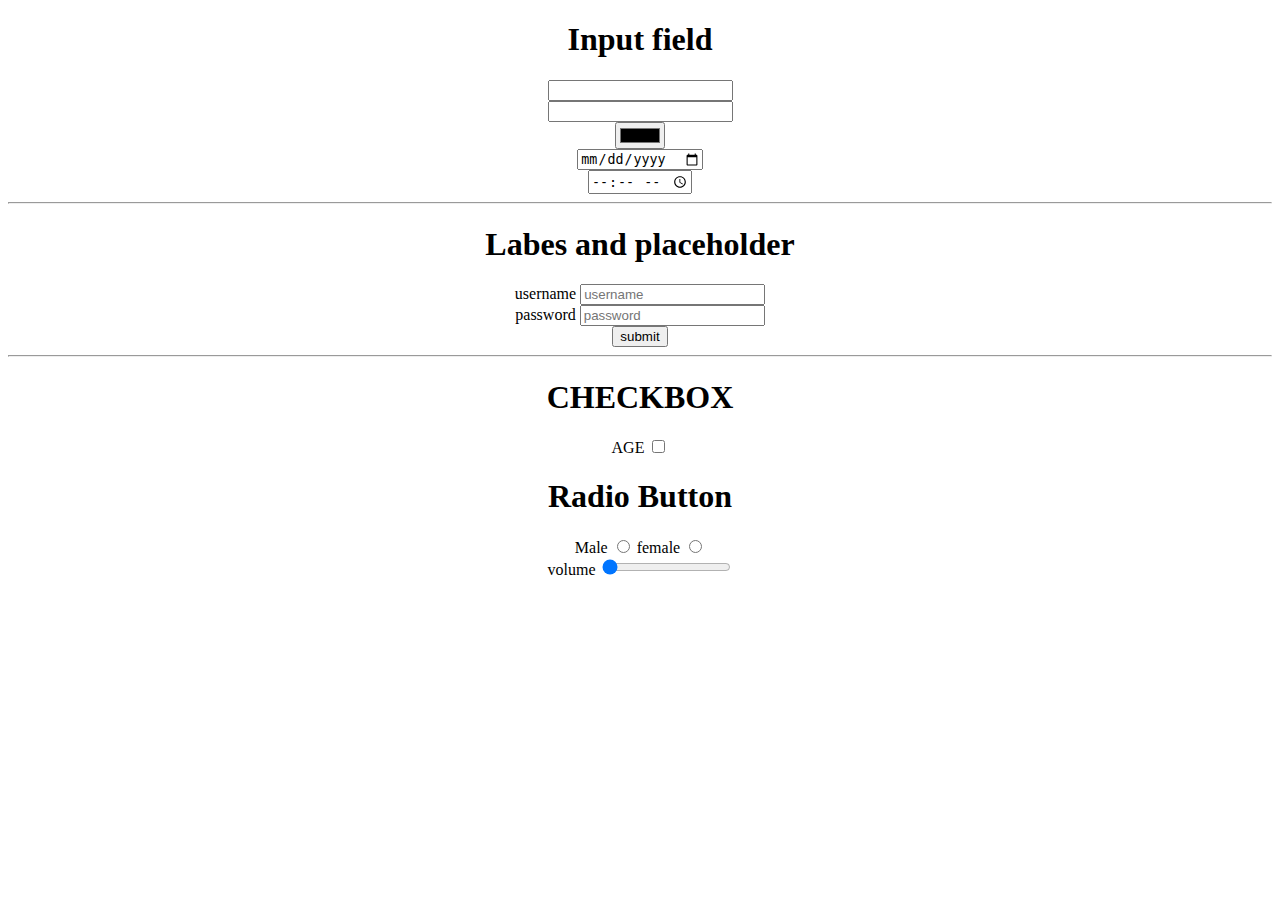
<file: day4fourm..html>
<!DOCTYPE html>
<html lang="en">
<head>
    <meta charset="UTF-8">
    <meta name="viewport" content="width=device-width, initial-scale=1.0">
    <title>Document</title>
</head>
<body>
    <center>
    <h1>Input field</h1>
    <form action="">
        <input type="text"><br>
        <input type="password"><br>
        <input type="color"><br>
        <input type="date"><br>
        <input type="time">
    </form>

    <form action=" ">
        <hr>
        <h1>Labes and placeholder</h1>
        <label for="username">username</label>
        <input type="text" id="username" placeholder="username"><br>
        <label for="pass">password</label>
        <input type="password" id="pass" placeholder="password"><br>
        <button type="submit"> submit</button>
    </hr>
    </form>
    <form action=" ">
        <hr>
        <h1>CHECKBOX</h1>
    <label for="age">AGE</label>
    <INPUT type="checkbox" id="age">
    </hr>
    </form>

    <form action=" ">
        <h1>Radio Button</h1>
    <label for="male">Male</label>
    <INPUT type="radio" id="male">
    <label for="female">female</label>
    <INPUT type="radio" id="female"><br>
    <label for="volume">volume</label>
    <INPUT type="range" id="volume" min="0" max="100" step="50" value="1">

    </form>
    </center>
    
</body>
</html>
</file>
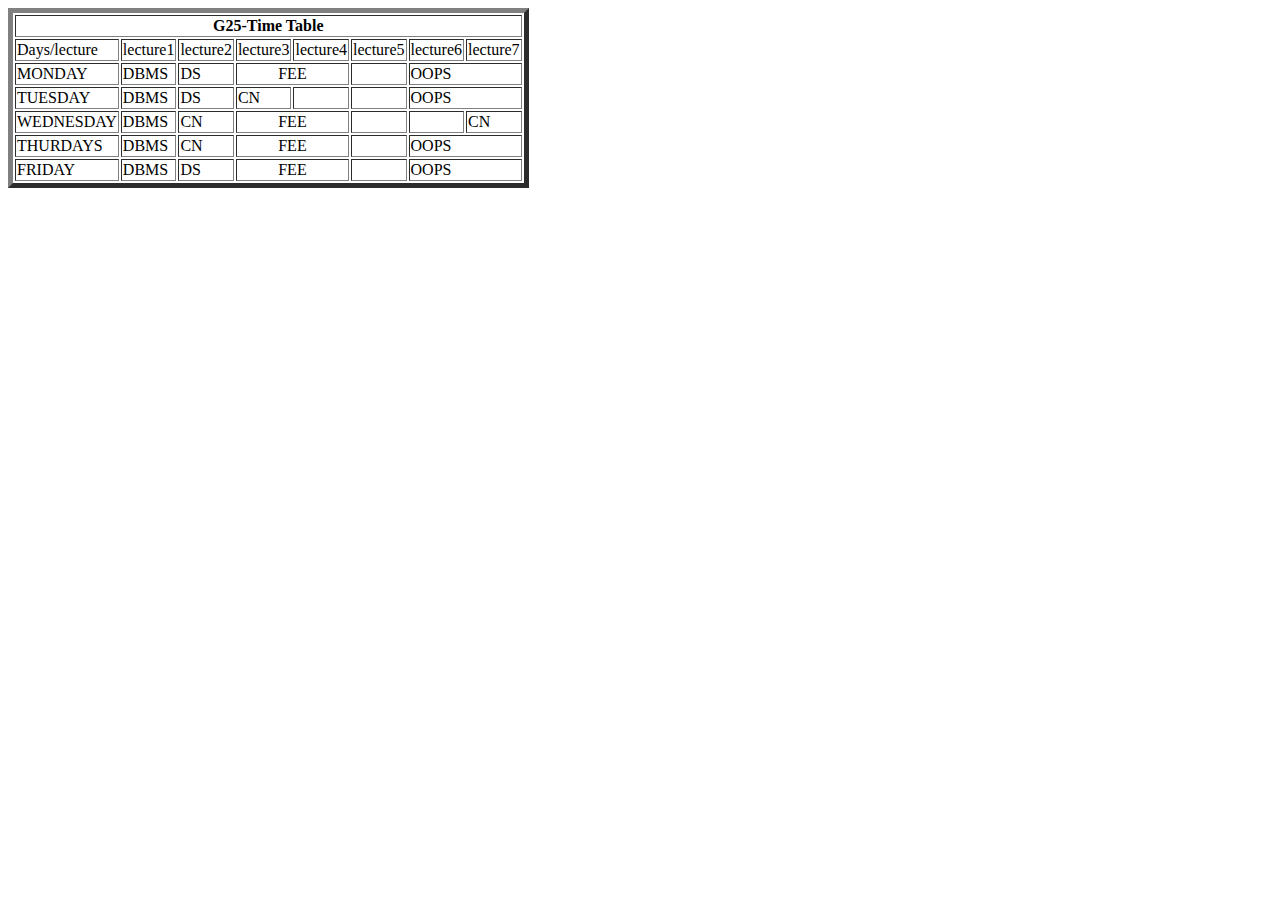
<file: day4Table.html>
<!DOCTYPE html>
<html lang="en">
<head>
    <meta charset="UTF-8">
    <meta name="viewport" content="width=device-width, initial-scale=1.0">
    <title>Document</title>
</head>
<body>
    <table border="5">
        <thead>
            <th colspan="8">G25-Time Table</th>
        </thead>
        <tr>
            <td>Days/lecture</td>
            <td>lecture1</td>
            <td>lecture2</td>
            <td>lecture3</td>
            <td>lecture4</td>
            <td>lecture5</td>
            <td>lecture6</td>
            <td>lecture7</td>
            <tr>
            <td>MONDAY</td>
            <td>DBMS</td>
            <td>DS</td>
            <td colspan="2" >  <center>FEE</center></td>
            <td> </td>
            <td colspan="2">OOPS</td>
            </tr>
            <tr>
            <td>TUESDAY</td>
            <td>DBMS</td>
            <td>DS</td>
            <td>CN</td>
            <td></td>
            <td></td>
            <td colspan="2" >OOPS</td>

            </tr>
            <tr>
            <td>WEDNESDAY</td>
            <td>DBMS</td>
            <td>CN</td>
            <td colspan="2" >  <center>FEE</center></td>
            <td></td>
            <td></td>
            <td>CN</td>           
            </tr>
            <tr>
            <td>THURDAYS</td>
            <td>DBMS</td>
            <td>CN</td>
            <td colspan="2" >  <center>FEE</center></td>
            <td></td>
            <td colspan="2">OOPS</td>           
            </tr>
            <tr>
            <td>FRIDAY</td>
            <td>DBMS</td>
            <td>DS</td>
            <td colspan="2" >  <center>FEE</center></td>
            <td></td>
            <td colspan="2" >OOPS</td>           
            </tr>
            

        </tr>
    </table>
    
</body>
</html>
</file>
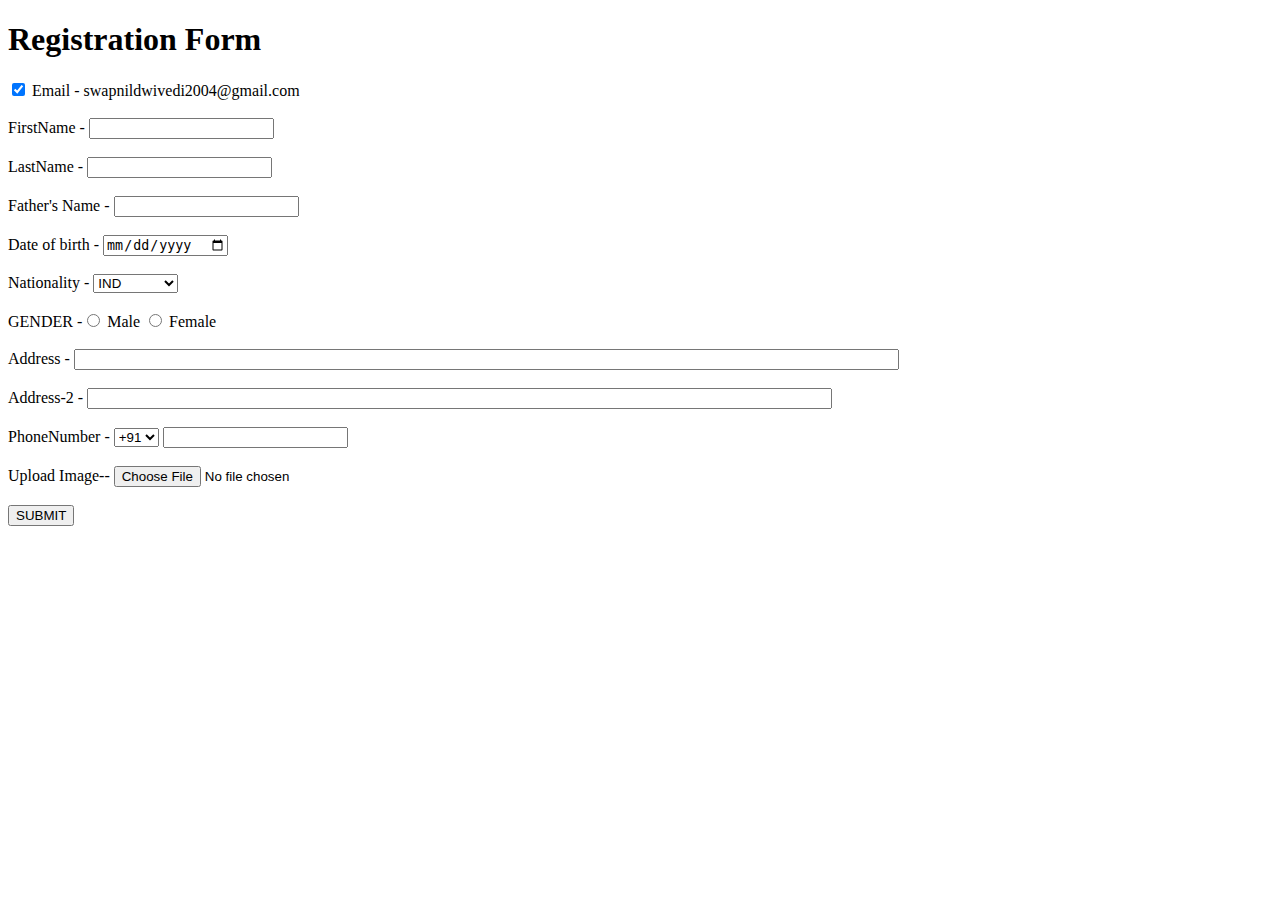
<file: day5.html>
<!DOCTYPE html>
<html lang="en">
<head>
    <meta charset="UTF-8">
    <meta name="viewport" content="width=device-width, initial-scale=1.0">
    <title>Document</title>
</head>
<body>
    <form>
        <h1>Registration Form</h1>
        <input type="checkbox" checked>
        <label for="email">Email - swapnildwivedi2004@gmail.com</label><br><br>
        <label for="name">FirstName -</label>
        <input id="name"><br><br>
        <label for="lname">LastName -</label>
        <input id="lname"><br><br>
        <label for="fname">Father's Name -</label>
        <input id="fname"><br><br>
        <label for="DOB">Date of birth -</label>
        <input type="date"><br><br>
        <label for="Nationality">Nationality -</label>
        <select>
            <option>IND</option>
            <option>aus</option>
            <option>westindies</option>
        </select><br><br>
        
        GENDER -<input type="radio" name="gender" value="male"> Male
        <input type="radio" name="gender" value="female"> Female
        <br><br>

        <label for="address">Address -</label>
        <input id="address" size="100"><br><br>

        <label for="address">Address-2 -</label>
        <input id="address" size="90"><br><br>

        <label for="pno">PhoneNumber -</label>
        <select name="phonenumber" id="pno">
            <option>+91</option>
            <option>0</option>
            <option>+1</option>

        </select>
        <input type="text" id="pno"><BR><BR>

        <label for="image">Upload Image--</label>
        
        <input type="file" id="image"><br><br>

        <buttoN type="submit" >SUBMIT</buttoN>



        
        


        
        
    </form>
</body>
</html>
</file>
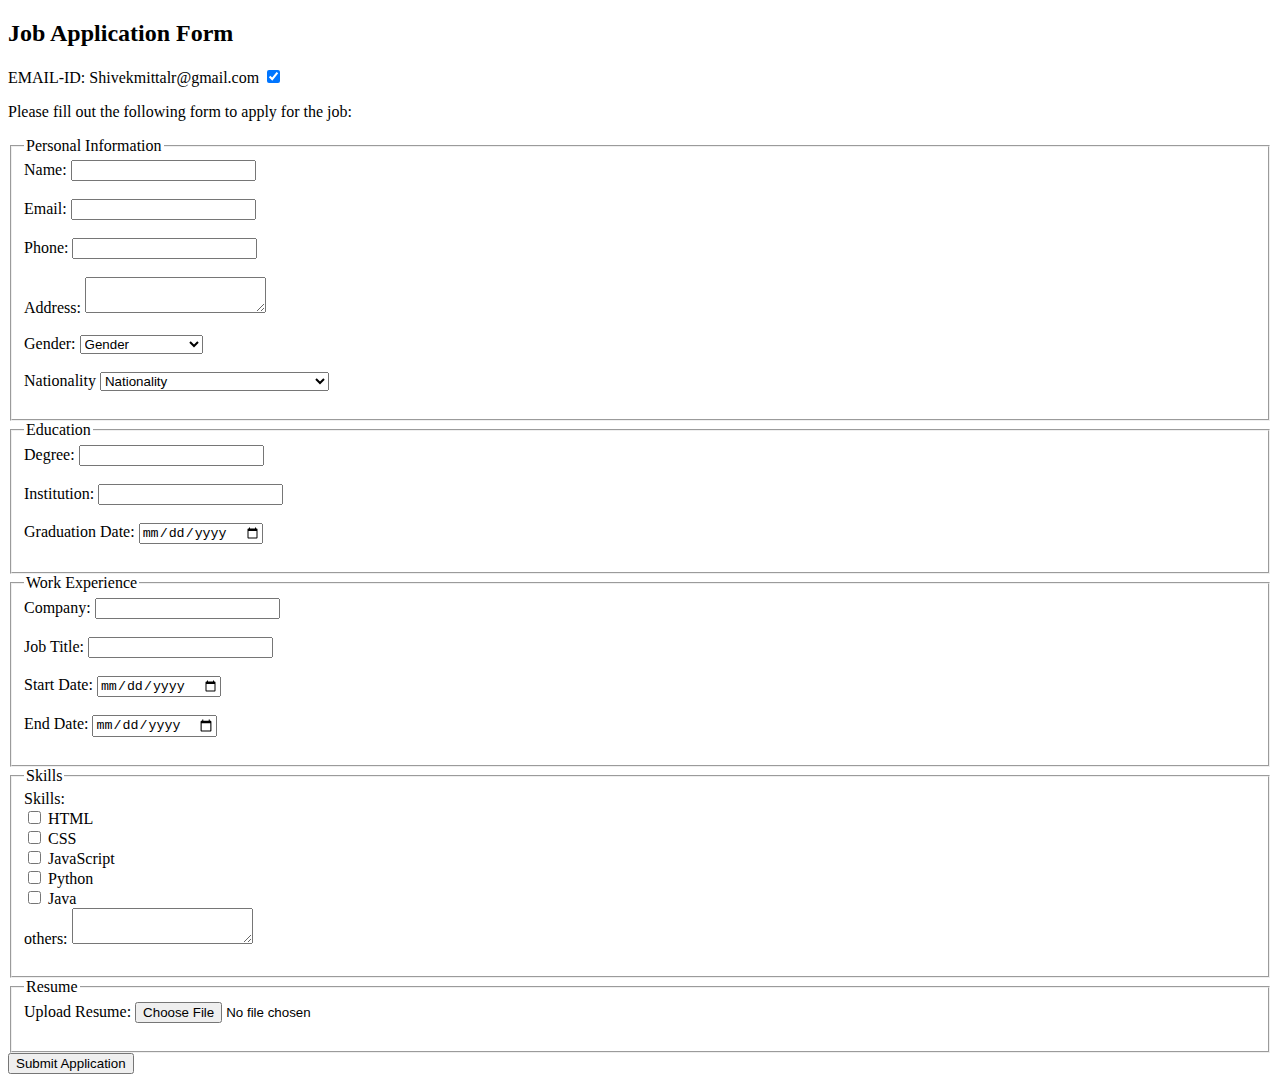
<file: job application/jobapplication.html>
<!DOCTYPE html>
<html lang="en">
<head>
  <meta charset="UTF-8">
  <meta name="viewport" content="width=device-width, initial-scale=1.0">
  <title>Document</title>
</head>
<body>
  <form action="" method="post">
    <h2>Job Application Form</h2>
    <label for="IEMAIL">EMAIL-ID: Shivekmittalr@gmail.com</label>
    <input type="checkbox" id="IEMAIL" name="IEMAIL" value="email" checked>
    <p>Please fill out the following form to apply for the job:</p>

    <fieldset>
      <legend>Personal Information</legend>
      <label for="name">Name:</label>
      <input type="text" id="name" name="name" required><br><br>
      <label for="email">Email:</label>
      <input type="email" id="email" name="email" required><br><br>
      <label for="phone">Phone:</label>
      <input type="tel" id="phone" name="phone" required><br><br>
      <label for="Address">Address:</label>
      <textarea id="Address" name="Address" required></textarea><br><br>
      <label for="gender">Gender:</label>
      <select id="gender" name="gender">
        <option value="">Gender</option>
        <option value="option1">Male</option>
        <option value="option2">Female</option>
        <option value="option3">Prefer not to Say</option>
      </select><br><br>
      <label for="Nationality">Nationality</label>
      <select id="Nationality" name="Nationality">
        <option value="">Nationality</option>
        <option value="option1">Afghanistan</option>  
        <option value="option1">Albania</option>
        <option value="option1">Algeria</option>
        <option value="option1">Andorra</option>
        <option value="option1">Angola</option>
        <option value="option1">Antigua and Barbuda</option>
        <option value="option1">Argentina</option>
        <option value="option1">Armenia</option>
        <option value="option1">Australia</option>
        <option value="option1">Austria</option>
        <option value="option1">Azerbaijan</option>
        <option value="option1">The Bahamas</option>
        <option value="option1">Bahrain</option>
        <option value="option1">Bangladesh</option>
        <option value="option1">Barbados</option>
        <option value="option1">Belarus</option>
        <option value="option1">Belgium</option>
        <option value="option1">Belize</option>
        <option value="option1">Benin</option>
        <option value="option1">Bhutan</option>
        <option value="option1">Bolivia</option>
        <option value="option1">Bosnia and Herzegovina</option>
        <option value="option1">Botswana</option>
        <option value="option1">Brazil</option>
        <option value="option1">Brunei</option>
        <option value="option1">Bulgaria</option>
        <option value="option1">Burkina Faso</option>
        <option value="option1">Burundi</option>
        <option value="option1">Cabo Verde</option>
        <option value="option1">Cambodia</option>
        <option value="option1">Cameroon</option>
        <option value="option1">Canada</option>
        <option value="option1">Central African Republic</option>
        <option value="option1">Chad</option>
        <option value="option1">Chile</option>
        <option value="option1">China</option>
        <option value="option1">Colombia</option>
        <option value="option1">Comoros</option>
        <option value="option1">Congo, Democratic Republic of the</option>
        <option value="option1">Congo, Republic of the</option>
        <option value="option1">Costa Rica</option>
        <option value="option1">Côte d’Ivoire</option>
        <option value="option1">Croatia</option>
        <option value="option1">Cuba</option>
        <option value="option1">Cyprus</option>
        <option value="option1">Czech Republic</option>
        <option value="option1">Denmark</option>
        <option value="option1">Djibouti</option>
        <option value="option1">Dominica</option>
        <option value="option1">Dominican Republic</option>
        <option value="option1">East Timor (Timor-Leste)</option>
        <option value="option1">Ecuador</option>
        <option value="option1">Egypt</option>
        <option value="option1">El Salvador</option>
        <option value="option1">Equatorial Guinea</option>
        <option value="option1">Eritrea</option>
        <option value="option1">Estonia</option>
        <option value="option1">Eswatini</option>
        <option value="option1">Ethiopia</option>
        <option value="option1">Fiji</option>
        <option value="option1">Finland</option>
        <option value="option1">France</option>
        <option value="option1">Gabon</option>
        <option value="option1">The Gambia</option>
        <option value="option1">Georgia</option>
        <option value="option1">Germany</option>
        <option value="option1">Ghana</option>
        <option value="option1">Greece</option>
        <option value="option1">Grenada</option>
        <option value="option1">Guatemala</option>
        <option value="option1">Guinea</option>
        <option value="option1">Guinea-Bissau</option>
        <option value="option1">Guyana</option>
        <option value="option1">Haiti</option>
        <option value="option1">Honduras</option>
        <option value="option1">Hungary</option>
        <option value="option1">Iceland</option>
        <option value="option1">India</option>
        <option value="option1">Indonesia</option>
        <option value="option1">Iran</option>
        <option value="option1">Iraq</option>
        <option value="option1">Ireland</option>
        <option value="option1">Israel</option>
        <option value="option1">Italy</option>
        <option value="option1">Jamaica</option>
        <option value="option1">Japan</option>
        <option value="option1">Jordan</option>
        <option value="option1">Kazakhstan</option>
        <option value="option1">Kenya</option>
        <option value="option1">Kiribati</option>
        <option value="option1">Korea, North</option>
        <option value="option1">Korea, South</option>
        <option value="option1">Kosovo</option>
        <option value="option1">Kuwait</option>
        <option value="option1">Kyrgyzstan</option>
        <option value="option1">Laos</option>
        <option value="option1">Latvia</option>
        <option value="option1">Lebanon</option>
        <option value="option1">Lesotho</option>
        <option value="option1">Liberia</option>
        <option value="option1">Libya</option>
        <option value="option1">Liechtenstein</option>
        <option value="option1">Lithuania</option>
        <option value="option1">Luxembourg</option>
        <option value="option1">Madagascar</option>
        <option value="option1">Malawi</option>
        <option value="option1">Malaysia</option>
        <option value="option1">Maldives</option>
        <option value="option1">Mali</option>
        <option value="option1">Malta</option>
        <option value="option1">Marshall Islands</option>
        <option value="option1">Mauritania</option>
        <option value="option1">Mauritius</option>
        <option value="option1">Mexico</option>
        <option value="option1">Micronesia, Federated States of</option>
        <option value="option1">Moldova</option>
        <option value="option1">Monaco</option>
        <option value="option1">Mongolia</option>
        <option value="option1">Montenegro</option>
        <option value="option1">Morocco</option>
        <option value="option1">Mozambique</option>
        <option value="option1">Myanmar (Burma)</option>
        <option value="option1">Namibia</option>
        <option value="option1">Nauru</option>
        <option value="option1">Nepal</option>
        <option value="option1">Netherlands</option>
        <option value="option1">New Zealand</option>
        <option value="option1">Nicaragua</option>
        <option value="option1">Niger</option>
        <option value="option1">Nigeria</option>
        <option value="option1">North Macedonia</option>
        <option value="option1">Norway</option>
        <option value="option1">Oman</option>
        <option value="option1">Pakistan</option>
        <option value="option1">Palau</option>
        <option value="option1">Panama</option>
        <option value="option1">Papua New Guinea</option>
        <option value="option1">Paraguay</option>
        <option value="option1">Peru</option>
        <option value="option1">Philippines</option>
        <option value="option1">Poland</option>
        <option value="option1">Portugal</option>
        <option value="option1">Qatar</option>
        <option value="option1">Romania</option>
        <option value="option1">Russia</option>
        <option value="option1">Rwanda</option>
        <option value="option1">Saint Kitts and Nevis</option>
        <option value="option1">Saint Lucia</option>
        <option value="option1">Saint Vincent and the Grenadines</option>
        <option value="option1">Samoa</option>
        <option value="option1">San Marino</option>
        <option value="option1">Sao Tome and Principe</option>
        <option value="option1">Saudi Arabia</option>
        <option value="option1">Senegal</option>
        <option value="option1">Serbia</option>
        <option value="option1">Seychelles</option>
        <option value="option1">Sierra Leone</option>
        <option value="option1">Singapore</option>
        <option value="option1">Slovakia</option>
        <option value="option1">Slovenia</option>
        <option value="option1">Solomon Islands</option>
        <option value="option1">Somalia</option>
        <option value="option1">South Africa</option>
        <option value="option1">Spain</option>
        <option value="option1">Sri Lanka</option>
        <option value="option1">Sudan</option>
        <option value="option1">Sudan, South</option>
        <option value="option1">Suriname</option>
        <option value="option1">Sweden</option>
        <option value="option1">Switzerland</option>
        <option value="option1">Syria</option>
        <option value="option1">Taiwan</option>
        <option value="option1">Tajikistan</option>
        <option value="option1">Tanzania</option>
        <option value="option1">Thailand</option>
        <option value="option1">Togo</option>
        <option value="option1">Tonga</option>
        <option value="option1">Trinidad and Tobago</option>
        <option value="option1">Tunisia</option>
        <option value="option1">Turkey</option>
        <option value="option1">Turkmenistan</option>
        <option value="option1">Tuvalu</option>
        <option value="option1">Uganda</option>
        <option value="option1">Ukraine</option>
        <option value="option1">United Arab Emirates</option>
        <option value="option1">United Kingdom</option>
        <option value="option1">United States</option>
        <option value="option1">Uruguay</option>
        <option value="option1">Uzbekistan</option>
        <option value="option1">Vanuatu</option>
        <option value="option1">Vatican City</option>
        <option value="option1">Venezuela</option>
        <option value="option1">Vietnam</option>
        <option value="option1">Yemen</option>
        <option value="option1">Zambia</option>
        <option value="option1">Zimbabwe</option>
      </select><br><br>
      
    </fieldset>
  
    <fieldset>
      <legend>Education</legend>
      <label for="degree">Degree:</label>
      <input type="text" id="degree" name="degree"><br><br>
      <label for="institution">Institution:</label>
      <input type="text" id="institution" name="institution"><br><br>
      <label for="graduation-date">Graduation Date:</label>
      <input type="date" id="graduation-date" name="graduation-date"><br><br>
    </fieldset>
  
    <fieldset>
      <legend>Work Experience</legend>
      <label for="company">Company:</label>
      <input type="text" id="company" name="company"><br><br>
      <label for="job-title">Job Title:</label>
      <input type="text" id="job-title" name="job-title"><br><br>
      <label for="start-date">Start Date:</label>
      <input type="date" id="start-date" name="start-date"><br><br>
      <label for="end-date">End Date:</label>
      <input type="date" id="end-date" name="end-date"><br><br>
    </fieldset>

    <fieldset>
      <legend>Skills</legend>
      <label for="skills">Skills:</label><br>
      <input type="checkbox" id="html" name="skills[]" value="HTML">
      <label for="html">HTML</label><br>
      <input type="checkbox" id="css" name="skills[]" value="CSS">
      <label for="css">CSS</label><br>
      <input type="checkbox" id="javascript" name="skills[]" value="JavaScript">
      <label for="javascript">JavaScript</label><br>
      <input type="checkbox" id="python" name="skills[]" value="Python">
      <label for="python">Python</label><br>
      <input type="checkbox" id="java" name="skills[]" value="Java">
      <label for="java">Java</label><br>
      <label for="skills">others:</label>
      <textarea id="skills" name="skills"></textarea><br><br>
    </fieldset>

    <fieldset>
      <legend>Resume</legend>
      <label for="resume">Upload Resume:</label>
      <input type="file" id="resume" name="resume"><br><br>
    </fieldset>
  
    <input type="submit" value="Submit Application">
  </form>
</body>
</html>
</file>
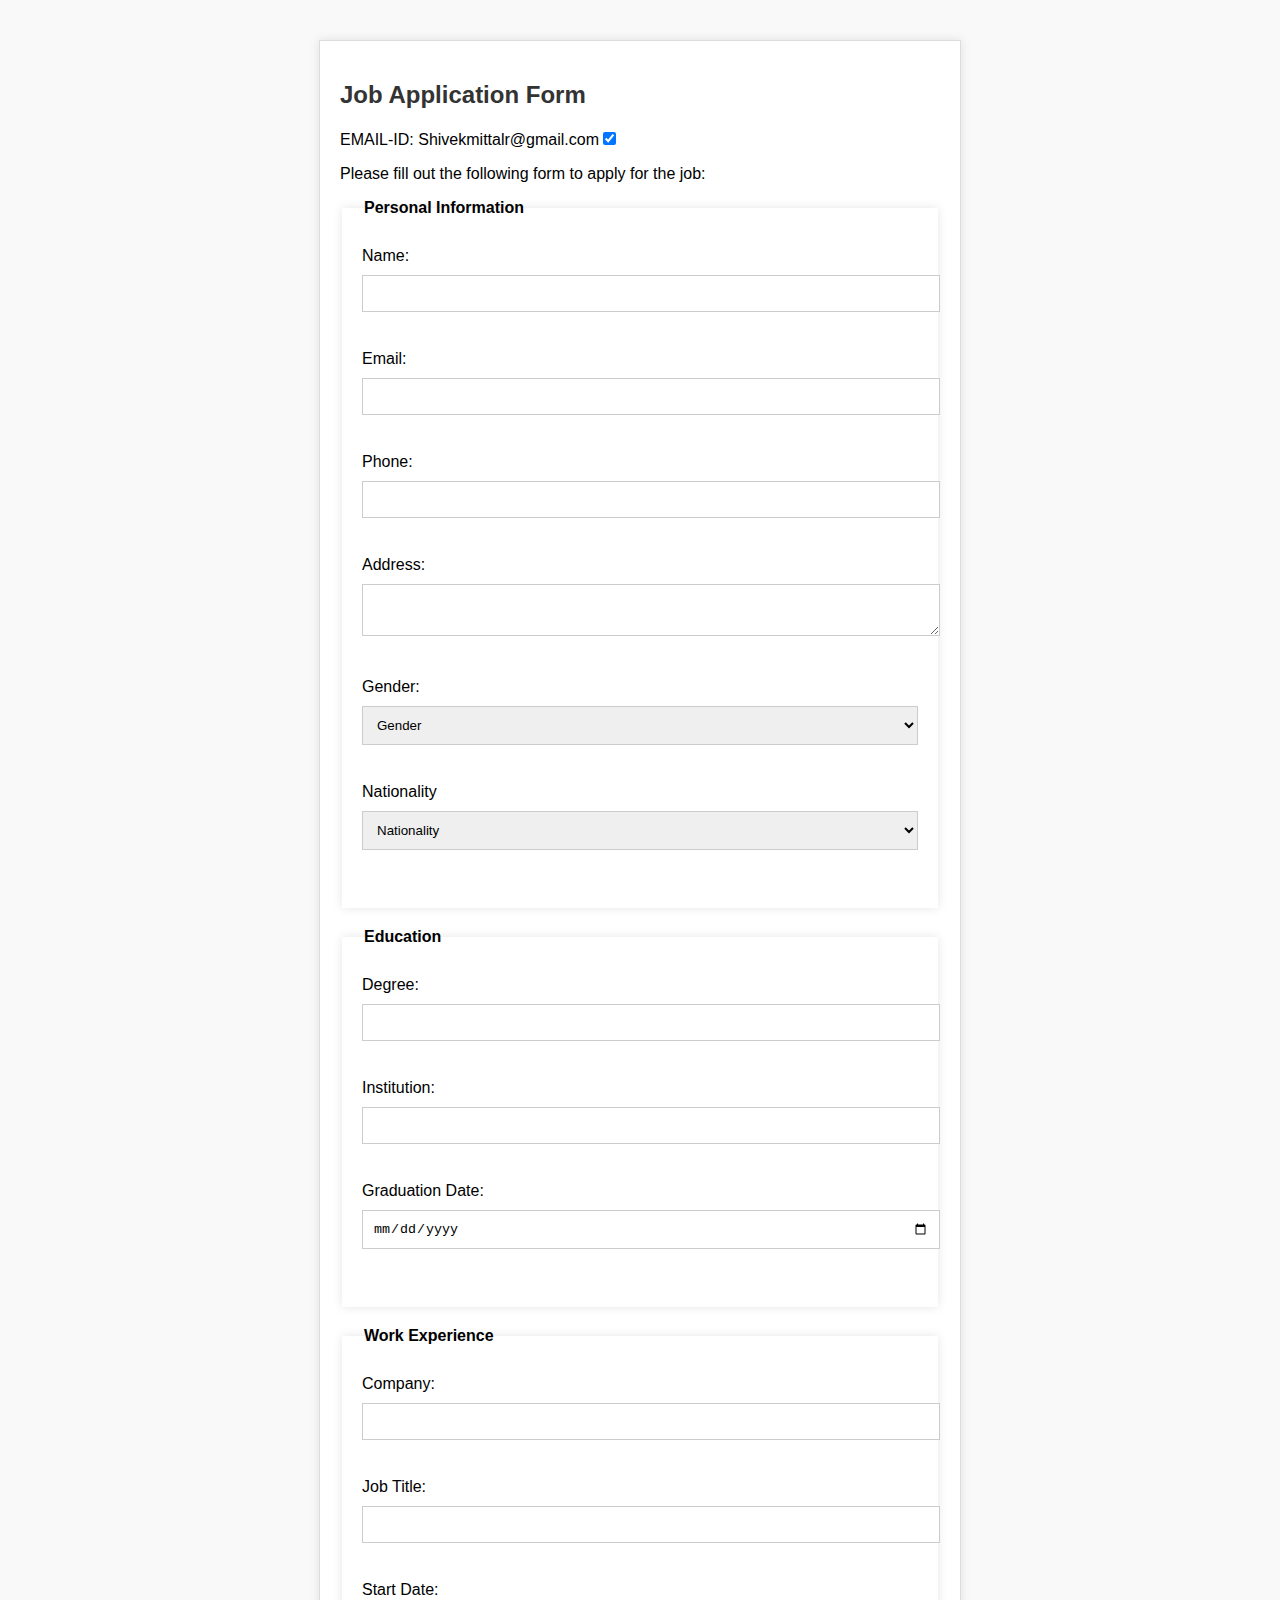
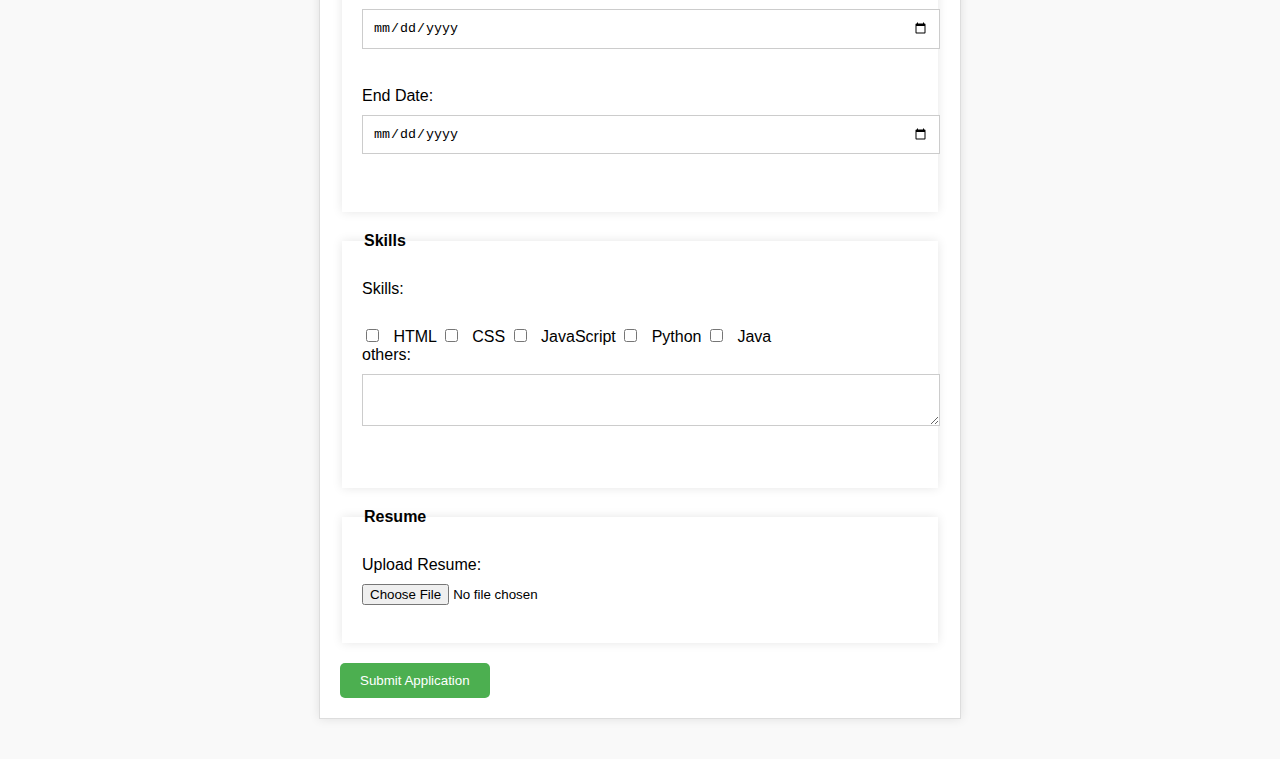
<file: job application/jobapplicationCSS.html>
<!DOCTYPE html>
<html lang="en">
<head>
  <meta charset="UTF-8">
  <meta name="viewport" content="width=device-width, initial-scale=1.0">
  <title>Job Application Form</title>
  <style>
    /* Global Styles */
    body {
      font-family: Arial, sans-serif;
      background-color: #f9f9f9;
    }
    
    h2 {
      color: #333;
      margin-bottom: 20px;
    }
    
    label {
      display: block;
      margin-bottom: 10px;
    }
    
    input[type="text"], input[type="email"], input[type="tel"], input[type="date"], textarea {
      width: 100%;
      padding: 10px;
      margin-bottom: 20px;
      border: 1px solid #ccc;
    }
    
    input[type="checkbox"] {
      margin-right: 10px;
    }
    
    select {
      width: 100%;
      padding: 10px;
      margin-bottom: 20px;
      border: 1px solid #ccc;
    }
    
    fieldset {
      border: none;
      padding: 20px;
      margin-bottom: 20px;
      box-shadow: 0 0 10px rgba(0, 0, 0, 0.1);
    }
    
    legend {
      font-weight: bold;
      margin-bottom: 10px;
    }
    
    /* Form Layout */
    form {
      max-width: 600px;
      margin: 40px auto;
      padding: 20px;
      background-color: #fff;
      border: 1px solid #ddd;
      box-shadow: 0 0 10px rgba(0, 0, 0, 0.1);
    }
    
    fieldset + fieldset {
      margin-top: 20px;
    }
    
    /* Buttons */
    input[type="submit"] {
      background-color: #4CAF50;
      color: #fff;
      padding: 10px 20px;
      border: none;
      border-radius: 5px;
      cursor: pointer;
    }
    
    input[type="submit"]:hover {
      background-color: #3e8e41;
    }
  </style>
</head>
<body>
  <form action="" method="post">
    <h2>Job Application Form</h2>
    <label for="IEMAIL">EMAIL-ID: Shivekmittalr@gmail.com<input type="checkbox" id="IEMAIL" name="IEMAIL" value="email" checked></label>
    <p>Please fill out the following form to apply for the job:</p>

    <fieldset>
      <legend>Personal Information</legend>
      <label for="name">Name:</label>
      <input type="text" id="name" name="name" required><br><br>
      <label for="email">Email:</label>
      <input type="email" id="email" name="email" required><br><br>
      <label for="phone">Phone:</label>
      <input type="tel" id="phone" name="phone" required><br><br>
      <label for="Address">Address:</label>
      <textarea id="Address" name="Address" required></textarea><br><br>
      <label for="gender">Gender:</label>
      <select id="gender" name="gender">
        <option value="">Gender</option>
        <option value="option1">Male</option>
        <option value="option2">Female</option>
        <option value="option3">Prefer not to Say</option>
      </select><br><br>
      <label for="Nationality">Nationality</label>
      <select id="Nationality" name="Nationality">
        <option value="">Nationality</option>
        <option value="option1">Afghanistan</option>  
        <option value="option1">Albania</option>
        <option value="option1">Algeria</option>
        <option value="option1">Andorra</option>
        <option value="option1">Angola</option>
        <option value="option1">Antigua and Barbuda</option>
        <option value="option1">Argentina</option>
        <option value="option1">Armenia</option>
        <option value="option1">Australia</option>
        <option value="option1">Austria</option>
        <option value="option1">Azerbaijan</option>
        <option value="option1">The Bahamas</option>
        <option value="option1">Bahrain</option>
       <option value="option1">Bangladesh</option>
        <option value="option1">Barbados</option>
        <option value="option1">Belarus</option>
        <option value="option1">Belgium</option>
        <option value="option1">Belize</option>
        <option value="option1">Benin</option>
        <option value="option1">Bhutan</option>
        <option value="option1">Bolivia</option>
        <option value="option1">Bosnia and Herzegovina</option>
        <option value="option1">Botswana</option>
        <option value="option1">Brazil</option>
        <option value="option1">Brunei</option>
        <option value="option1">Bulgaria</option>
        <option value="option1">Burkina Faso</option>
        <option value="option1">Burundi</option>
        <option value="option1">Cabo Verde</option>
        <option value="option1">Cambodia</option>
        <option value="option1">Cameroon</option>
        <option value="option1">Canada</option>
        <option value="option1">Central African Republic</option>
        <option value="option1">Chad</option>
        <option value="option1">Chile</option>
        <option value="option1">China</option>
        <option value="option1">Colombia</option>
        <option value="option1">Comoros</option>
        <option value="option1">Congo, Democratic Republic of the</option>
        <option value="option1">Congo, Republic of the</option>
        <option value="option1">Costa Rica</option>
        <option value="option1">Côte d’Ivoire</option>
        <option value="option1">Croatia</option>
        <option value="option1">Cuba</option>
        <option value="option1">Cyprus</option>
        <option value="option1">Czech Republic</option>
        <option value="option1">Denmark</option>
        <option value="option1">Djibouti</option>
        <option value="option1">Dominica</option>
        <option value="option1">Dominican Republic</option>
        <option value="option1">East Timor (Timor-Leste)</option>
        <option value="option1">Ecuador</option>
        <option value="option1">Egypt</option>
        <option value="option1">El Salvador</option>
        <option value="option1">Equatorial Guinea</option>
        <option value="option1">Eritrea</option>
        <option value="option1">Estonia</option>
        <option value="option1">Eswatini</option>
        <option value="option1">Ethiopia</option>
        <option value="option1">Fiji</option>
        <option value="option1">Finland</option>
        <option value="option1">France</option>
        <option value="option1">Gabon</option>
        <option value="option1">The Gambia</option>
        <option value="option1">Georgia</option>
        <option value="option1">Germany</option>
        <option value="option1">Ghana</option>
        <option value="option1">Greece</option>
        <option value="option1">Grenada</option>
        <option value="option1">Guatemala</option>
        <option value="option1">Guinea</option>
        <option value="option1">Guinea-Bissau</option>
        <option value="option1">Guyana</option>
        <option value="option1">Haiti</option>
        <option value="option1">Honduras</option>
        <option value="option1">Hungary</option>
        <option value="option1">Iceland</option>
        <option value="option1">India</option>
        <option value="option1">Indonesia</option>
        <option value="option1">Iran</option>
        <option value="option1">Iraq</option>
        <option value="option1">Ireland</option>
        <option value="option1">Israel</option>
        <option value="option1">Italy</option>
        <option value="option1">Jamaica</option>
        <option value="option1">Japan</option>
        <option value="option1">Jordan</option>
        <option value="option1">Kazakhstan</option>
        <option value="option1">Kenya</option>
        <option value="option1">Kiribati</option>
        <option value="option1">Korea, North</option>
        <option value="option1">Korea, South</option>
        <option value="option1">Kosovo</option>
        <option value="option1">Kuwait</option>
        <option value="option1">Kyrgyzstan</option>
        <option value="option1">Laos</option>
        <option value="option1">Latvia</option>
        <option value="option1">Lebanon</option>
        <option value="option1">Lesotho</option>
        <option value="option1">Liberia</option>
        <option value="option1">Libya</option>
        <option value="option1">Liechtenstein</option>
        <option value="option1">Lithuania</option>
        <option value="option1">Luxembourg</option>
        <option value="option1">Madagascar</option>
        <option value="option1">Malawi</option>
        <option value="option1">Malaysia</option>
        <option value="option1">Maldives</option>
        <option value="option1">Mali</option>
        <option value="option1">Malta</option>
        <option value="option1">Marshall Islands</option>
        <option value="option1">Mauritania</option>
        <option value="option1">Mauritius</option>
        <option value="option1">Mexico</option>
        <option value="option1">Micronesia, Federated States of</option>
        <option value="option1">Moldova</option>
        <option value="option1">Monaco</option>
        <option value="option1">Mongolia</option>
        <option value="option1">Montenegro</option>
        <option value="option1">Morocco</option>
        <option value="option1">Mozambique</option>
        <option value="option1">Myanmar (Burma)</option>
        <option value="option1">Namibia</option>
        <option value="option1">Nauru</option>
        <option value="option1">Nepal</option>
        <option value="option1">Netherlands</option>
        <option value="option1">New Zealand</option>
        <option value="option1">Nicaragua</option>
        <option value="option1">Niger</option>
        <option value="option1">Nigeria</option>
        <option value="option1">North Macedonia</option>
        <option value="option1">Norway</option>
        <option value="option1">Oman</option>
        <option value="option1">Pakistan</option>
        <option value="option1">Palau</option>
        <option value="option1">Panama</option>
        <option value="option1">Papua New Guinea</option>
        <option value="option1">Paraguay</option>
        <option value="option1">Peru</option>
        <option value="option1">Philippines</option>
        <option value="option1">Poland</option>
        <option value="option1">Portugal</option>
        <option value="option1">Qatar</option>
        <option value="option1">Romania</option>
        <option value="option1">Russia</option>
        <option value="option1">Rwanda</option>
        <option value="option1">Saint Kitts and Nevis</option>
        <option value="option1">Saint Lucia</option>
        <option value="option1">Saint Vincent and the Grenadines</option>
        <option value="option1">Samoa</option>
        <option value="option1">San Marino</option>
        <option value="option1">Sao Tome and Principe</option>
        <option value="option1">Saudi Arabia</option>
        <option value="option1">Senegal</option>
        <option value="option1">Serbia</option>
        <option value="option1">Seychelles</option>
        <option value="option1">Sierra Leone</option>
        <option value="option1">Singapore</option>
        <option value="option1">Slovakia</option>
        <option value="option1">Slovenia</option>
        <option value="option1">Solomon Islands</option>
        <option value="option1">Somalia</option>
        <option value="option1">South Africa</option>
        <option value="option1">Spain</option>
        <option value="option1">Sri Lanka</option>
        <option value="option1">Sudan</option>
        <option value="option1">Sudan, South</option>
        <option value="option1">Suriname</option>
        <option value="option1">Sweden</option>
        <option value="option1">Switzerland</option>
        <option value="option1">Syria</option>
        <option value="option1">Taiwan</option>
        <option value="option1">Tajikistan</option>
        <option value="option1">Tanzania</option>
        <option value="option1">Thailand</option>
        <option value="option1">Togo</option>
        <option value="option1">Tonga</option>
        <option value="option1">Trinidad and Tobago</option>
        <option value="option1">Tunisia</option>
        <option value="option1">Turkey</option>
        <option value="option1">Turkmenistan</option>
        <option value="option1">Tuvalu</option>
        <option value="option1">Uganda</option>
        <option value="option1">Ukraine</option>
        <option value="option1">United Arab Emirates</option>
        <option value="option1">United Kingdom</option>
        <option value="option1">United States</option>
        <option value="option1">Uruguay</option>
        <option value="option1">Uzbekistan</option>
        <option value="option1">Vanuatu</option>
        <option value="option1">Vatican City</option>
        <option value="option1">Venezuela</option>
        <option value="option1">Vietnam</option>
        <option value="option1">Yemen</option>
        <option value="option1">Zambia</option>
        <option value="option1">Zimbabwe</option>
      </select><br><br>
      
    </fieldset>
  
    <fieldset>
      <legend>Education</legend>
      <label for="degree">Degree:</label>
      <input type="text" id="degree" name="degree"><br><br>
      <label for="institution">Institution:</label>
      <input type="text" id="institution" name="institution"><br><br>
      <label for="graduation-date">Graduation Date:</label>
      <input type="date" id="graduation-date" name="graduation-date"><br><br>
    </fieldset>
  
    <fieldset>
      <legend>Work Experience</legend>
      <label for="company">Company:</label>
      <input type="text" id="company" name="company"><br><br>
      <label for="job-title">Job Title:</label>
      <input type="text" id="job-title" name="job-title"><br><br>
      <label for="start-date">Start Date:</label>
      <input type="date" id="start-date" name="start-date"><br><br>
      <label for="end-date">End Date:</label>
      <input type="date" id="end-date" name="end-date"><br><br>
    </fieldset>

    <fieldset>
      <legend>Skills</legend>
      <label for="skills">Skills:</label><br>
      <input type="checkbox" id="html" name="skills[]" value="HTML"> HTML
      <input type="checkbox" id="css" name="skills[]" value="CSS"> CSS
      <input type="checkbox" id="javascript" name="skills[]" value="JavaScript"> JavaScript
      <input type="checkbox" id="python" name="skills[]" value="Python"> Python
      <input type="checkbox" id="java" name="skills[]" value="Java"> Java
      <label for="skills">others:</label>
      <textarea id="skills" name="skills"></textarea><br><br>
    </fieldset>

    <fieldset>
      <legend>Resume</legend>
      <label for="resume">Upload Resume:</label>
      <input type="file" id="resume" name="resume"><br><br>
    </fieldset>
  
    <input type="submit" value="Submit Application">
  </form>
</body>
</html>
</file>
